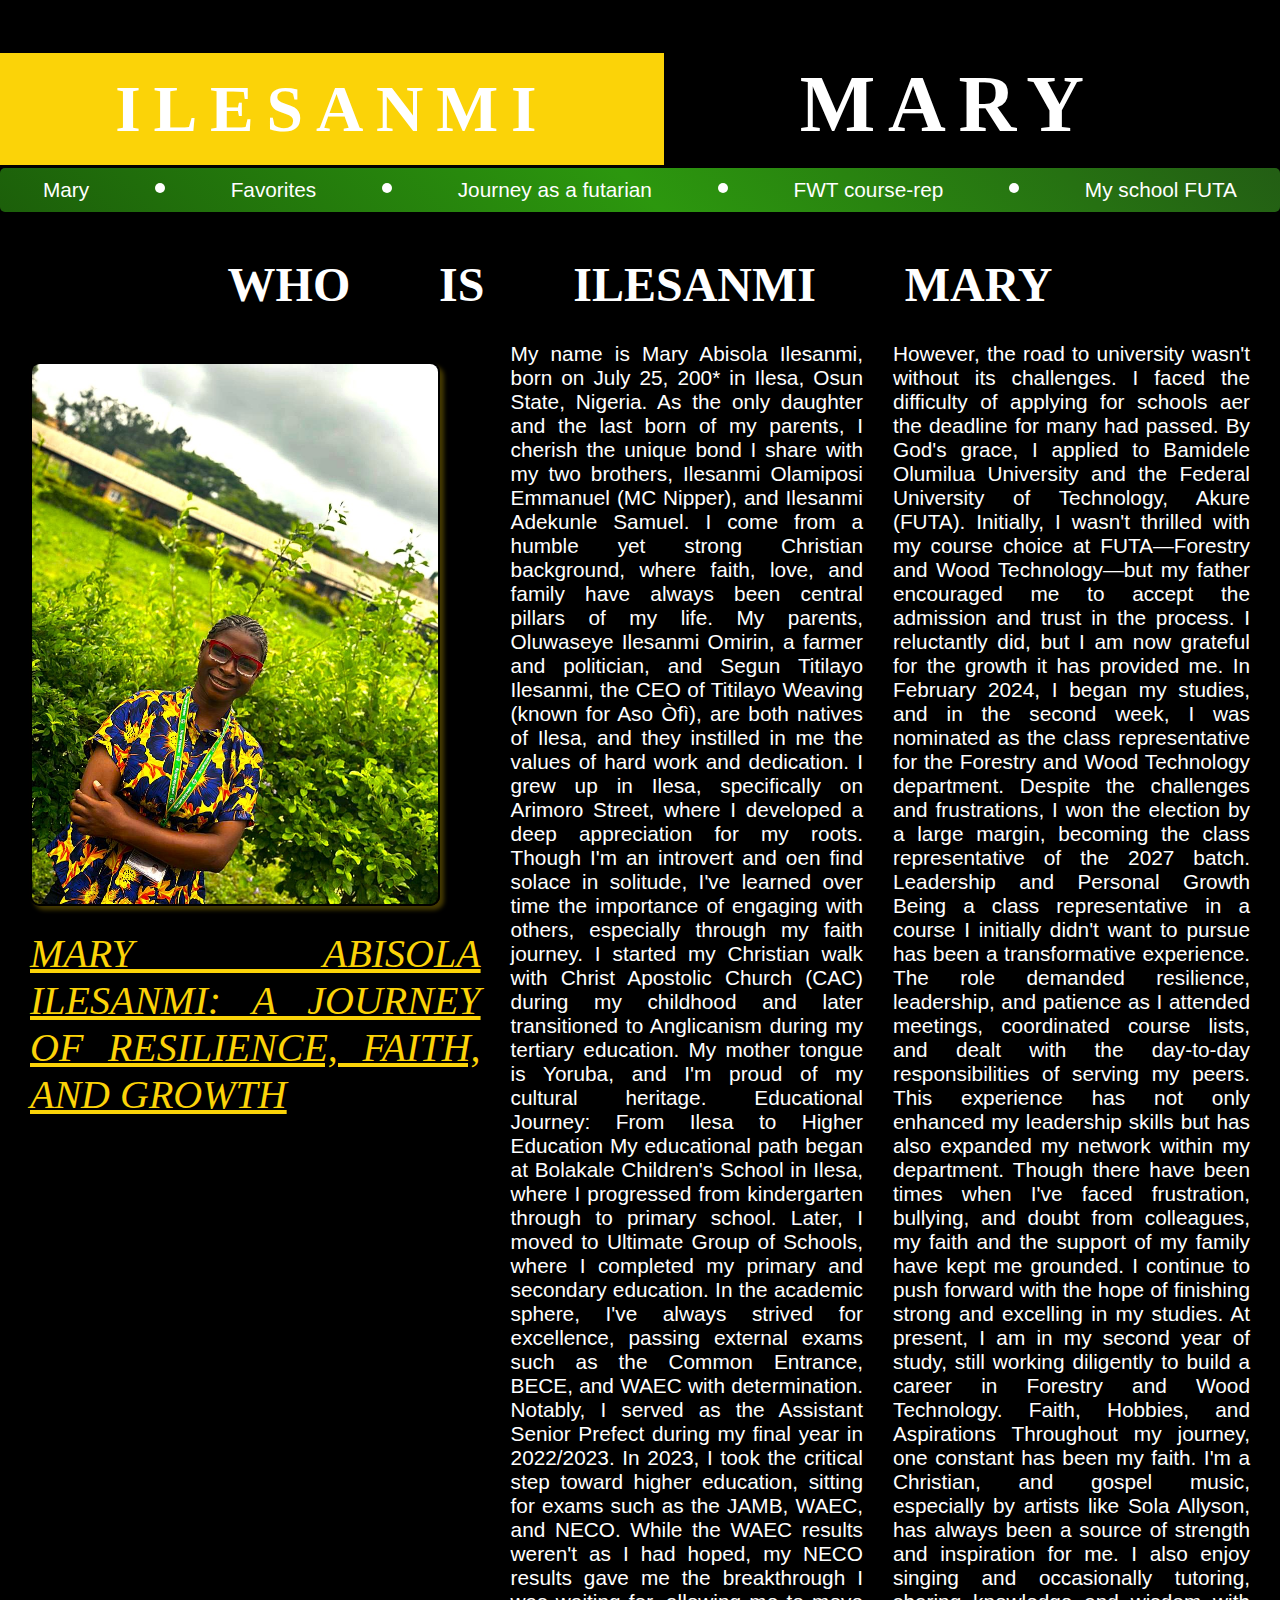
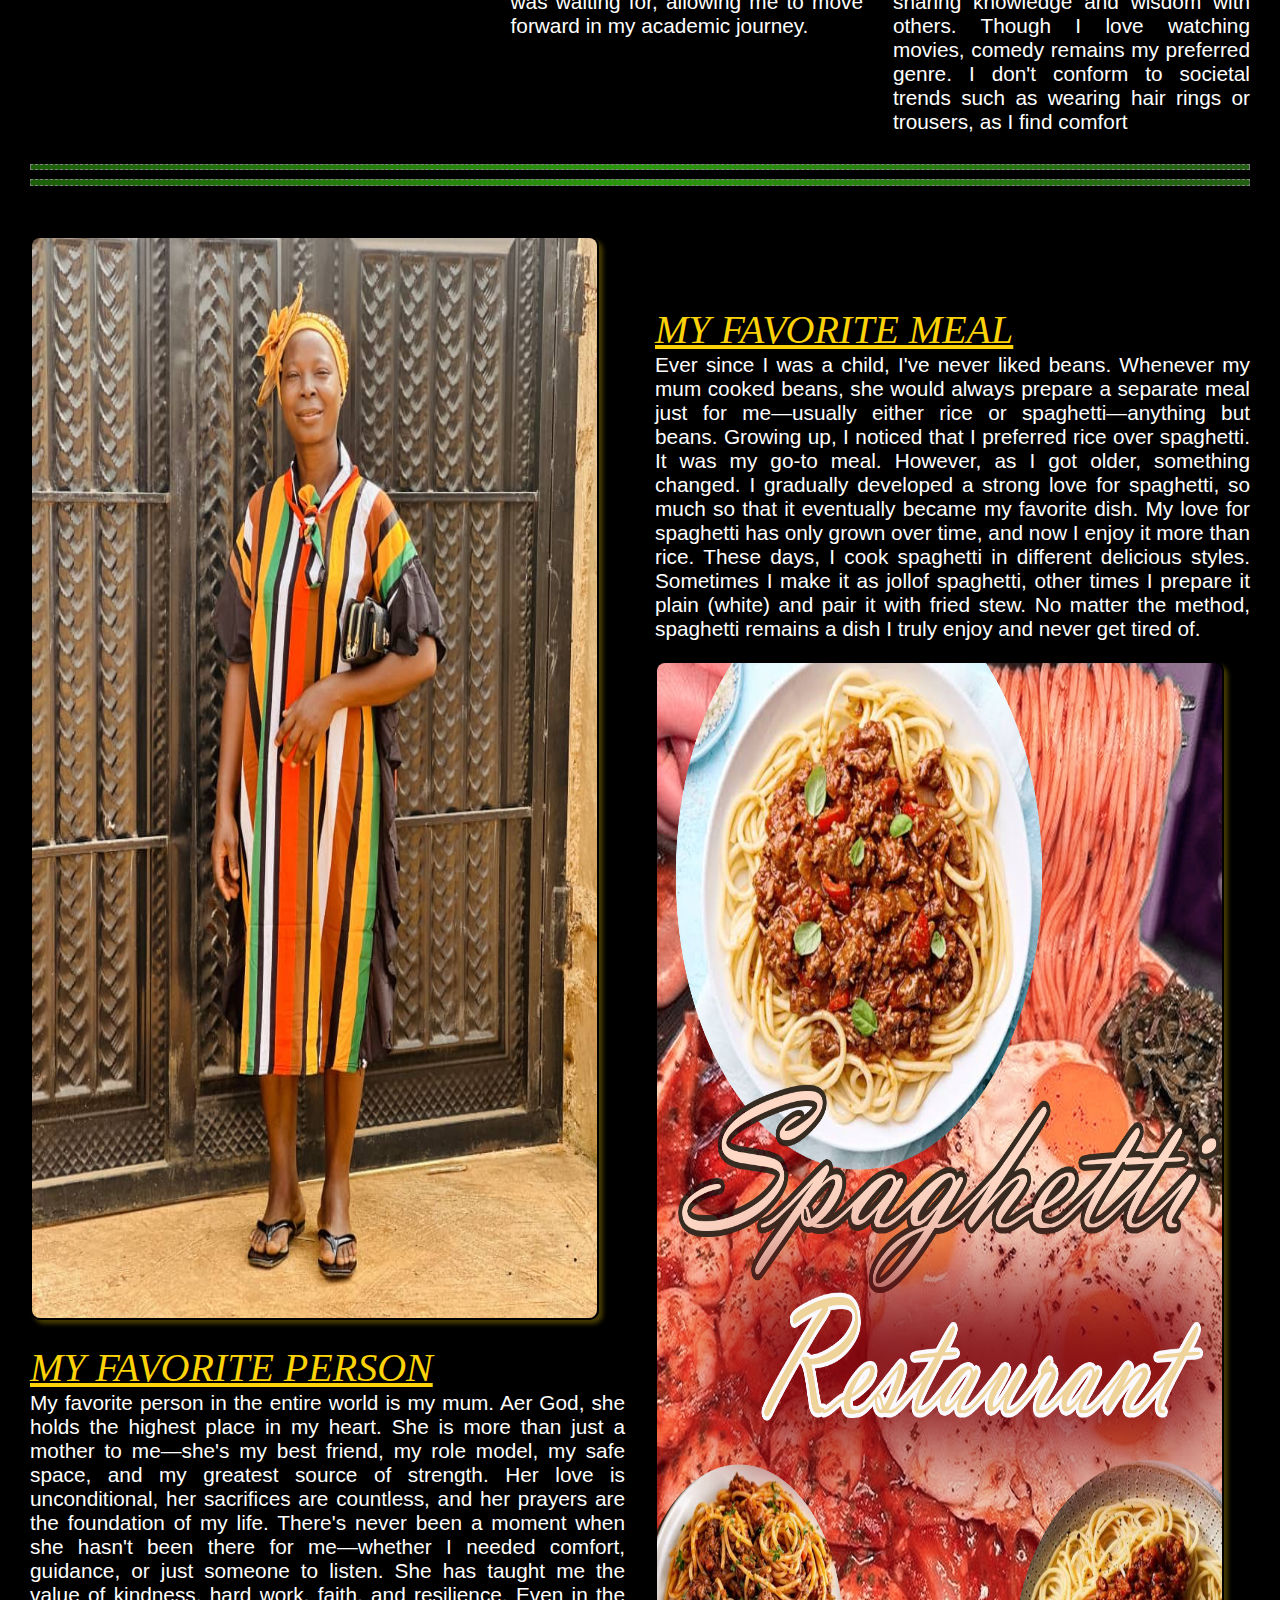
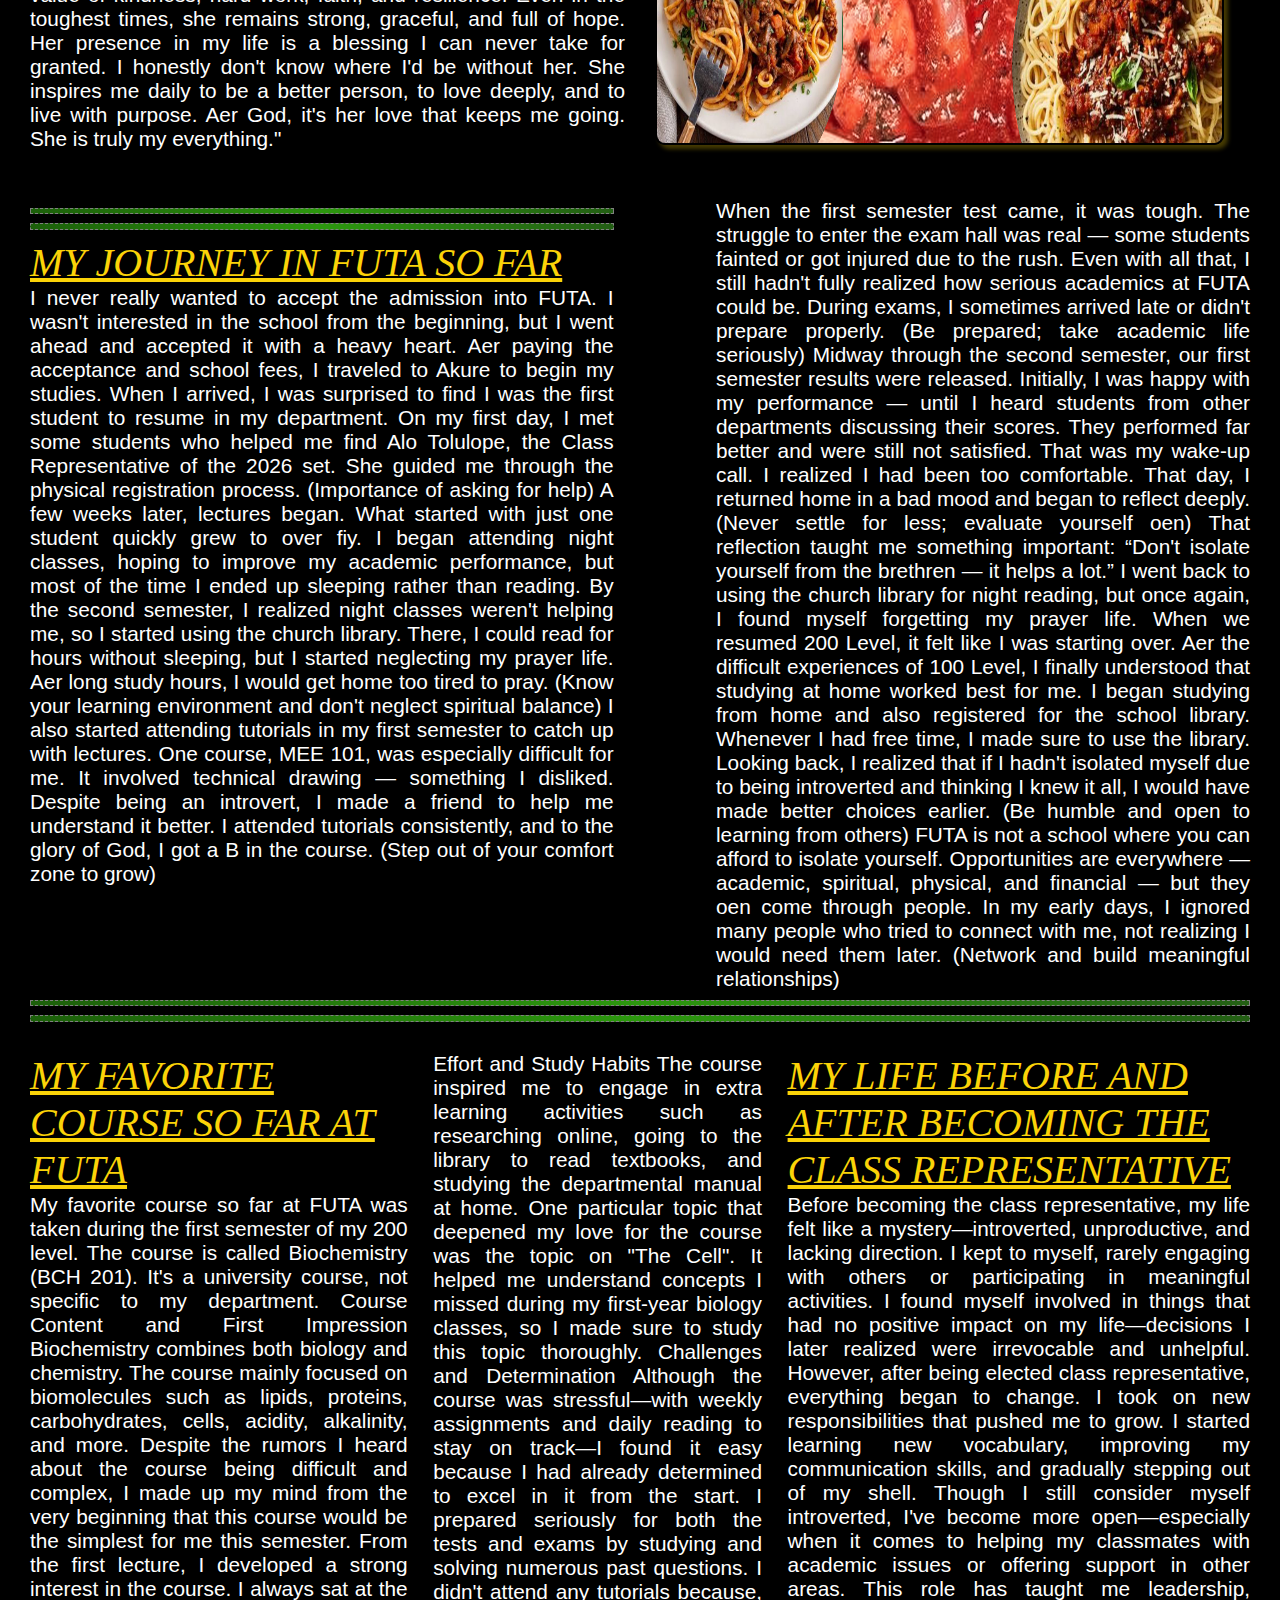
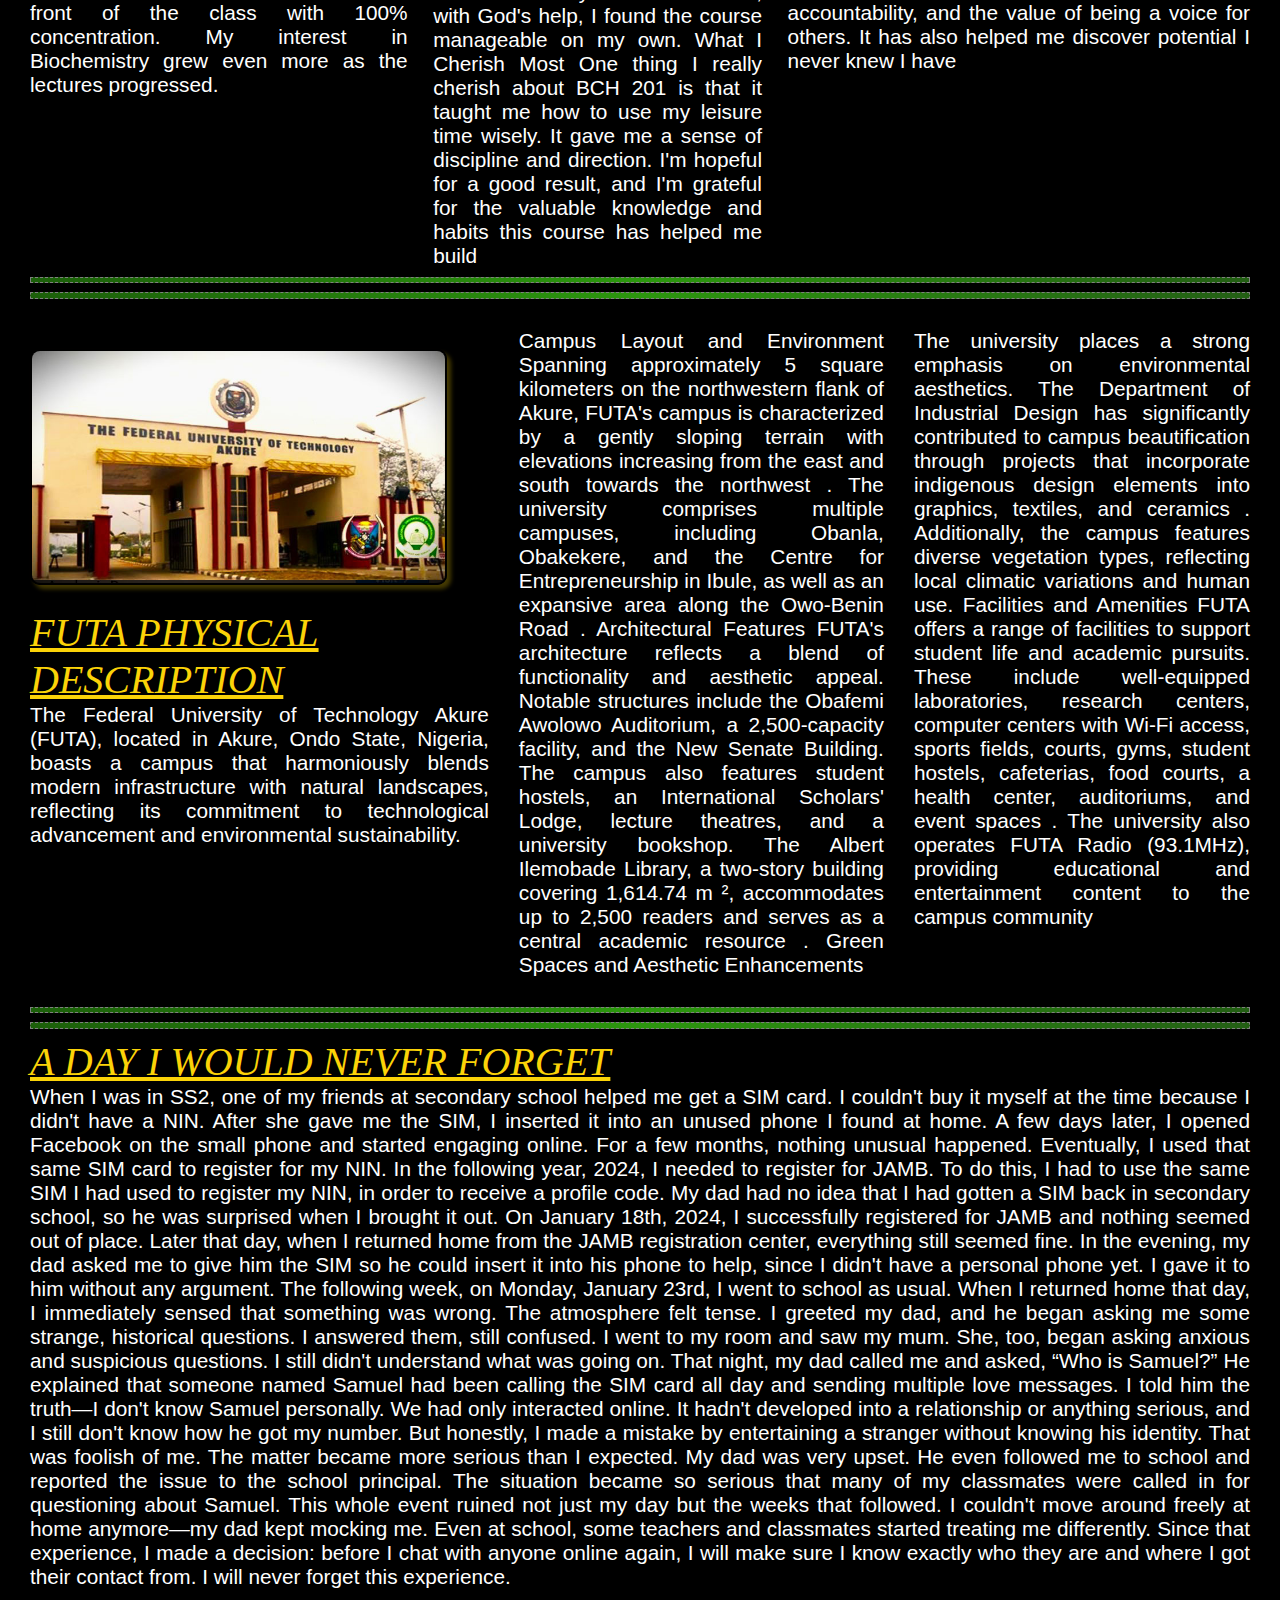
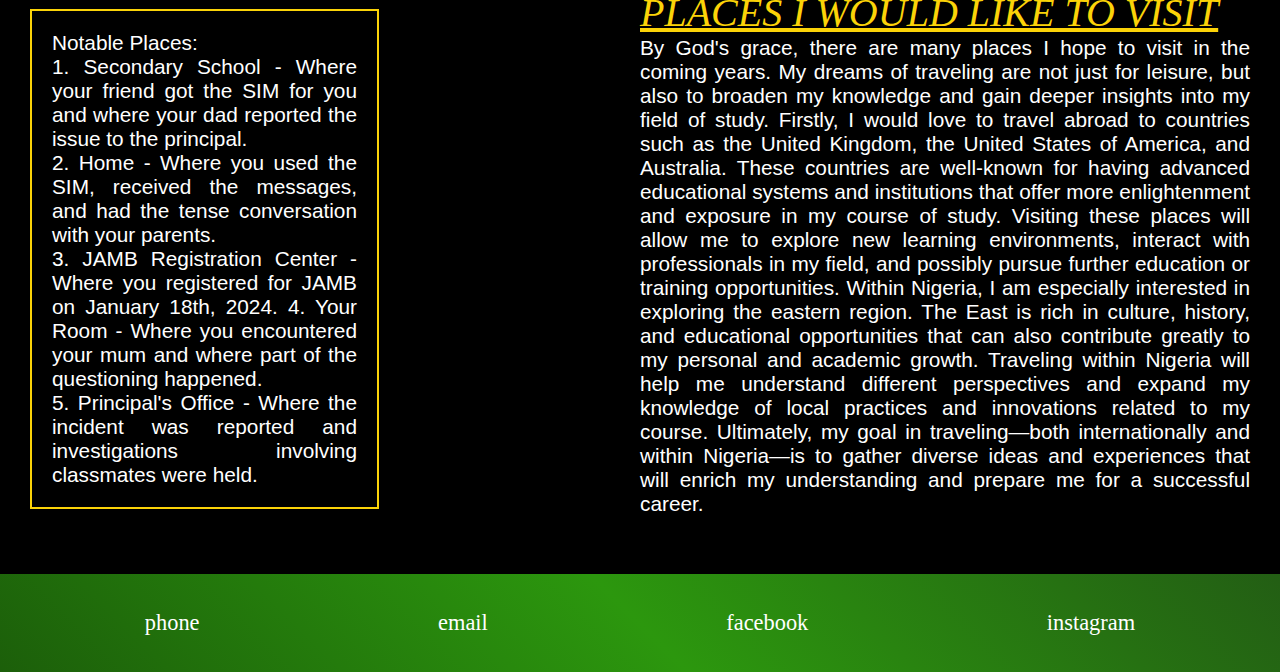
<file: index.html>
<!DOCTYPE html>
<html lang="en">
    <head>
        <meta charset="utf-8">
        <meta name="viewport" content="width=device-width, initial-scale=1.0">
        <title>MARY</title>
        <link rel="stylesheet" href="styles.css">
    </head>
    <body>
        <header>
            <div class="menu">
                <p>MENU</p>
                <div class="content">
                     <a href="#ilesanmi-mary">Ilesanmi Mary</a>
                     
                     <a href="#favorites">My Favorites</a>
                     
                     <a href="#futa-journey">My journey in FUTA</a>
                     
                      <a href="#course-rep">My journey as a course rep</a>

                     <a href="#FUTA">FUTA</a>
                </div>
                
            </div>
        </header>

        <div class="heading">
           
           <div>
            <h1><span class="surname">ILESANMI</span> MARY</h1>
           </div>

           <div class="attributes">
            <a href="#ilesanmi-mary"><p>Mary</p></a>
            <div class="dot"></div>
            <a href="#favorites"><p>Favorites</p></a>
            <div class="dot"></div>
            <a href="#futa-journey"><p>Journey as a futarian</p></a>
            <div class="dot"></div>
            <a href="#course-rep"><p>FWT course-rep</p></a>
             <div class="dot"></div>
            <a href="#FUTA"><p>My school FUTA</p></a>
           </div>

        </div>
        
    <main>
         <h1>WHO IS ILESANMI MARY</h1>
        <div class="introduction" id="ilesanmi-mary">
            <div class="img">
            <img src="pics/mary img.jpg" alt="#" class="card">
             <span>Mary Abisola Ilesanmi: A Journey of Resilience, Faith, and Growth</span>
            </div>

            <div>
              <p>
                My name is Mary Abisola Ilesanmi, born on July 25, 200* in Ilesa, Osun State, Nigeria.
As the only daughter and the last born of my parents, I cherish the unique bond I share
with my two brothers, Ilesanmi Olamiposi Emmanuel (MC Nipper), and Ilesanmi
Adekunle Samuel. I come from a humble yet strong Christian background, where faith,
love, and family have always been central pillars of my life. My parents, Oluwaseye
Ilesanmi Omirin, a farmer and politician, and Segun Titilayo Ilesanmi, the CEO of
Titilayo Weaving (known for Aso Òfì), are both natives of Ilesa, and they instilled in me
the values of hard work and dedication.
I grew up in Ilesa, specifically on Arimoro Street, where I developed a deep appreciation
for my roots. Though I'm an introvert and oen find solace in solitude, I've learned over
time the importance of engaging with others, especially through my faith journey. I
started my Christian walk with Christ Apostolic Church (CAC) during my childhood
and later transitioned to Anglicanism during my tertiary education. My mother tongue
is Yoruba, and I'm proud of my cultural heritage.
Educational Journey: From Ilesa to Higher Education
My educational path began at Bolakale Children's School in Ilesa, where I progressed
from kindergarten through to primary school. Later, I moved to Ultimate Group of
Schools, where I completed my primary and secondary education. In the academic
sphere, I've always strived for excellence, passing external exams such as the Common
Entrance, BECE, and WAEC with determination. Notably, I served as the Assistant
Senior Prefect during my final year in 2022/2023.
In 2023, I took the critical step toward higher education, sitting for exams such as the
JAMB, WAEC, and NECO. While the WAEC results weren't as I had hoped, my NECO
results gave me the breakthrough I was waiting for, allowing me to move forward in my
academic journey.
              </p>
            </div>

            <div>
                <p>
                    However, the road to university wasn't without its challenges. I faced
the difficulty of applying for schools aer the deadline for many had passed.  By God's
grace, I applied to Bamidele Olumilua University and the Federal University of
Technology, Akure (FUTA).
Initially, I wasn't thrilled with my course choice at FUTA—Forestry and Wood
Technology—but my father encouraged me to accept the admission and trust in the
process. I reluctantly did, but I am now grateful for the growth it has provided me. In
February 2024, I began my studies, and in the second week, I was nominated as the class
representative for the Forestry and Wood Technology department. Despite the
challenges and frustrations, I won the election by a large margin, becoming the class
representative of the 2027 batch.
Leadership and Personal Growth
Being a class representative in a course I initially didn't want to pursue has been a
transformative experience. The role demanded resilience, leadership, and patience as I
attended meetings, coordinated course lists, and dealt with the day-to-day
responsibilities of serving my peers. This experience has not only enhanced my
leadership skills but has also expanded my network within my department.
Though there have been times when I've faced frustration, bullying, and doubt from
colleagues, my faith and the support of my family have kept me grounded. I continue to
push forward with the hope of finishing strong and excelling in my studies. At present, I
am in my second year of study, still working diligently to build a career in Forestry and
Wood Technology. Faith, Hobbies, and Aspirations
Throughout my journey, one constant has been my faith. I'm a Christian, and gospel
music, especially by artists like Sola Allyson, has always been a source of strength and
inspiration for me. I also enjoy singing and occasionally tutoring, sharing knowledge
and wisdom with others. Though I love watching movies, comedy remains my preferred
genre.
I don't conform to societal trends such as wearing hair rings or trousers, as I find comfort

                </p>
            </div>

        </div>
         <hr>
         <hr>

        <div class="favorite-meal-person" id="favorites">

            <div>
                <img src="pics/mary mum.jpg" alt="#" class="mum">
                <span>
                    MY FAVORITE PERSON
                </span>
                <p>
                     My favorite person in the entire world is my mum. Aer God, she holds the highest
place in my heart. She is more than just a mother to me—she's my best friend, my role
model, my safe space, and my greatest source of strength. Her love is unconditional, her
sacrifices are countless, and her prayers are the foundation of my life.
There's never been a moment when she hasn't been there for me—whether I needed
comfort, guidance, or just someone to listen. She has taught me the value of kindness,
hard work, faith, and resilience. Even in the toughest times, she remains strong,
graceful, and full of hope.
Her presence in my life is a blessing I can never take for granted. I honestly don't know
where I'd be without her. She inspires me daily to be a better person, to love deeply, and
to live with purpose. Aer God, it's her love that keeps me going. She is truly my
everything."
                </p>
            </div>

            <div>
                

           <div class="meal">
                <span>
                    MY FAVORITE MEAL
                </span>
                <p>
                    Ever since I was a child, I've never liked beans. Whenever my mum cooked beans, she
would always prepare a separate meal just for me—usually either rice or
spaghetti—anything but beans.
Growing up, I noticed that I preferred rice over spaghetti. It was my go-to meal.
However, as I got older, something changed. I gradually developed a strong love for
spaghetti, so much so that it eventually became my favorite dish. My love for spaghetti
has only grown over time, and now I enjoy it more than rice.
These days, I cook spaghetti in different delicious styles. Sometimes I make it as jollof
spaghetti, other times I prepare it plain (white) and pair it with fried stew. No matter the
method, spaghetti remains a dish I truly enjoy and never get tired of.

                </p>
                <img src="pics/spag.png" alt="#" class="mum">
           </div>
            </div>

        </div>

        

        <div class="FUTA-part">

        <div class="journey-so-far" id="futa-journey">

             <div>
                 <hr>
         <hr>
                <span>MY JOURNEY IN FUTA SO FAR</span>
                <p>
                    I never really wanted to accept the admission into FUTA. I wasn't interested in the
school from the beginning, but I went ahead and accepted it with a heavy heart. Aer
paying the acceptance and school fees, I traveled to Akure to begin my studies.
When I arrived, I was surprised to find I was the first student to resume in my
department. On my first day, I met some students who helped me find Alo Tolulope, the
Class Representative of the 2026 set. She guided me through the physical registration
process. (Importance of asking for help)
A few weeks later, lectures began. What started with just one student quickly grew to
over fiy. I began attending night classes, hoping to improve my academic performance,
but most of the time I ended up sleeping rather than reading. By the second semester, I
realized night classes weren't helping me, so I started using the church library. There, I
could read for hours without sleeping, but I started neglecting my prayer life. Aer long
study hours, I would get home too tired to pray. (Know your learning environment and
don't neglect spiritual balance)
I also started attending tutorials in my first semester to catch up with lectures. One
course, MEE 101, was especially difficult for me. It involved technical drawing —
something I disliked. Despite being an introvert, I made a friend to help me understand
it better. I attended tutorials consistently, and to the 
glory of God, I got a B in the course. (Step out of your comfort zone to grow)
                </p>
            </div>

            <div>
                <p>
                    When the first semester test came, it was tough. The struggle to enter the exam hall was
real — some students fainted or got injured due to the rush. Even with all that, I still
hadn't fully realized how serious academics at FUTA could be. During exams, I
sometimes arrived late or didn't prepare properly. (Be prepared; take academic life
seriously)
Midway through the second semester, our first semester results were released. Initially,
I was happy with my performance — until I heard students from other departments
discussing their scores. They performed far better and were still not satisfied. That was
my wake-up call. I realized I had been too comfortable. That day, I returned home in a
bad mood and began to reflect deeply. (Never settle for less; evaluate yourself oen)
                    That reflection taught me something important: “Don't isolate yourself from the
brethren — it helps a lot.” I went back to using the church library for night reading, but
once again, I found myself forgetting my prayer life.
When we resumed 200 Level, it felt like I was starting over. Aer the difficult
experiences of 100 Level, I finally understood that studying at home worked best for me.
I began studying from home and also registered for the school library. Whenever I had
free time, I made sure to use the library. Looking back, I realized that if I hadn't isolated
myself due to being introverted and thinking I knew it all, I would have made better
choices earlier. (Be humble and open to learning from others)
FUTA is not a school where you can afford to isolate yourself. Opportunities are
everywhere — academic, spiritual, physical, and financial — but they oen come
through people. In my early days, I ignored many people who tried to connect with me,
not realizing I would need them later. (Network and build meaningful relationships)
                </p>
            </div>
        </div>

        <hr>
         <hr>

        <div class="join" id="course-rep">
        <div class="favorite-course">
            <div>
                <div class="span">
                <span>
                    MY FAVORITE COURSE SO FAR AT FUTA
                </span>
                </div>
                <p>
                    My favorite course so far at FUTA was taken during the first semester of my 200 level.
The course is called Biochemistry (BCH 201). It's a university course, not specific to my
department.
Course Content and First Impression
Biochemistry combines both biology and chemistry. The course mainly focused on
biomolecules such as lipids, proteins, carbohydrates, cells, acidity, alkalinity, and more.
Despite the rumors I heard about the course being difficult and complex, I made up my
mind from the very beginning that this course would be the simplest for me this
semester. From the first lecture, I developed a strong interest in the course. I always sat at the
front of the class with 100% concentration. My interest in Biochemistry grew even more
as the lectures progressed.
                </p>
            </div>

            <div>
                <p>
                    Effort and Study Habits
The course inspired me to engage in extra learning activities such as researching online,
going to the library to read textbooks, and studying the departmental manual at home.
One particular topic that deepened my love for the course was the topic on "The Cell".
It helped me understand concepts I missed during my first-year biology classes, so I
made sure to study this topic thoroughly.
Challenges and Determination
Although the course was stressful—with weekly assignments and daily reading to stay
on track—I found it easy because I had already determined to excel in it from the start. I
prepared seriously for both the tests and exams by studying and solving numerous past
questions. I didn't attend any tutorials because, with God's help, I found the course
manageable on my own.
What I Cherish Most
One thing I really cherish about BCH 201 is that it taught me how to use my leisure time
wisely. It gave me a sense of discipline and direction.
I'm hopeful for a good result, and I'm grateful for the valuable knowledge and habits
this course has helped me build
                </p>
            </div>
        </div>

        <div class="before-after" id="rep-life">
            <div>
                <div class="span">
                <span>
                   MY LIFE BEFORE AND AFTER BECOMING THE CLASS REPRESENTATIVE
                </span>
                </div>
                <p>
                    Before becoming the class representative, my life felt like a mystery—introverted,
unproductive, and lacking direction. I kept to myself, rarely engaging with others or
participating in meaningful activities. I found myself involved in things that had no
positive impact on my life—decisions I later realized were irrevocable and unhelpful.
However, after being elected class representative, everything began to change. I took on
new responsibilities that pushed me to grow. I started learning new vocabulary,
improving my communication skills, and gradually stepping out of my shell. Though I
still consider myself introverted, I've become more open—especially when it comes to
helping my classmates with academic issues or offering support in other areas. This role
has taught me leadership, accountability, and the value of being a voice for others. It has
also helped me discover potential I never knew I have
                </p>
            </div>
        </div>

        </div>

        <hr>
         <hr>

        <div class="futa-description introduction" id="FUTA">
            <div>
                <div class="span">
                    <img src="pics/futa.jpg" alt="">
                <span>
                    FUTA PHYSICAL DESCRIPTION
                </span>
                </div>
                <p>
                    The Federal University of Technology Akure (FUTA), located in Akure, Ondo State,
Nigeria, boasts a campus that harmoniously blends modern infrastructure with natural
landscapes, reflecting its commitment to technological advancement and environmental
sustainability.
                </p>
            </div>

            <div>
                <p>
                    Campus Layout and Environment
Spanning approximately 5 square kilometers on the northwestern flank of Akure,
FUTA's campus is characterized by a gently sloping terrain with elevations increasing
from the east and south towards the northwest . The university comprises multiple
campuses, including Obanla, Obakekere, and the Centre for Entrepreneurship in Ibule,
as well as an expansive area along the Owo-Benin Road .
                    Architectural Features
FUTA's architecture reflects a blend of functionality and aesthetic appeal. Notable
structures include the Obafemi Awolowo Auditorium, a 2,500-capacity facility, and the
New Senate Building. The campus also features student hostels, an International
Scholars' Lodge, lecture theatres, and a university bookshop.
The Albert Ilemobade
Library, a two-story building covering 1,614.74 m
², accommodates up to 2,500 readers
and serves as a central academic resource .
Green Spaces and Aesthetic Enhancements
                </p>
            </div>

            <div>
                <p>
                    The university places a strong emphasis on environmental aesthetics. The Department
of Industrial Design has significantly contributed to campus beautification through
projects that incorporate indigenous design elements into graphics, textiles, and
ceramics . 
               Additionally, the campus features diverse vegetation types, reflecting local
climatic variations and human use. Facilities and Amenities
FUTA offers a range of facilities to support student life and academic pursuits. These
include well-equipped laboratories, research centers, computer centers with Wi-Fi
access, sports fields, courts, gyms, student hostels, cafeterias, food courts, a health
center, auditoriums, and event spaces . The university also operates FUTA Radio
(93.1MHz), providing educational and entertainment content to the campus community
                </p>
            </div>
        </div>

        </div>

        <hr>
        <hr>


        <div class="extra" id="perspective">
          
           <div>
            <span>A DAY I WOULD NEVER FORGET</span>
            <p> 
              When I was in SS2, one of my friends at secondary school helped me get a SIM card. I 
couldn't buy it myself at the time because I didn't have a NIN. After she gave me the 
SIM, I inserted it into an unused phone I found at home. 
A few days later, I opened Facebook on the small phone and started engaging online. 
For a few months, nothing unusual happened. 
Eventually, I used that same SIM card to register for my NIN. 
In the following year, 2024, I needed to register for JAMB. To do this, I had to use the 
same SIM I had used to register my NIN, in order to receive a profile code. My dad had 
no idea that I had gotten a SIM back in secondary school, so he was surprised when I 
brought it out. On January 18th, 2024, I successfully registered for JAMB and nothing 
seemed out of place. 
Later that day, when I returned home from the JAMB registration center, everything 
still seemed fine. In the evening, my dad asked me to give him the SIM so he could 
insert it into his phone to help, since I didn't have a personal phone yet. I gave it to him 
without any argument. 
The following week, on Monday, January 23rd, I went to school as usual. When I 
returned home that day, I immediately sensed that something was wrong. The 
atmosphere felt tense. I greeted my dad, and he began asking me some strange, 
historical questions. I answered them, still confused. 
I went to my room and saw my mum. She, too, began asking anxious and suspicious 
questions. I still didn't understand what was going on. 
That night, my dad called me and asked, “Who is Samuel?” He explained that someone 
named Samuel had been calling the SIM card all day and sending multiple love 
messages. 
I told him the truth—I don't know Samuel personally. We had only interacted online. It 
hadn't developed into a relationship or anything serious, and I still don't know how he 
got my number. But honestly, I made a mistake by entertaining a stranger without 
knowing his identity. That was foolish of me. 
The matter became more serious than I expected. My dad was very upset. He even 
followed me to school and reported the issue to the school principal. The situation 
became so serious that many of my classmates were called in for questioning about 
Samuel. 
This whole event ruined not just my day but the weeks that followed. I couldn't move 
around freely at home anymore—my dad kept mocking me. Even at school, some 
teachers and classmates started treating me differently. 
Since that experience, I made a decision: before I chat with anyone online again, I will 
make sure I know exactly who they are and where I got their contact from. 
I will never forget this experience.
            </p>
           </div>
           
           <div class="together">
            <div class="notable">
        <p>
         Notable Places: <br>
1. Secondary School - Where your friend got the SIM for you and where your dad 
reported the issue to the principal. <br>
2. Home - Where you used the SIM, received the messages, and had the tense 
conversation with your parents. <br>
3. JAMB Registration Center - Where you registered for JAMB on January 18th, 2024. 
4. Your Room - Where you encountered your mum and where part of the questioning 
happened. <br>
5. Principal's Office - Where the incident was reported and investigations involving 
classmates were held.
        </p>
    </div>

    <div class="places">
        <span>PLACES I WOULD LIKE TO VISIT</span>
         <p>
By God's grace, there are many places I hope to visit in the coming years. My dreams of 
traveling are not just for leisure, but also to broaden my knowledge and gain deeper 
insights into my field of study. 
Firstly, I would love to travel abroad to countries such as the United Kingdom, the 
United States of America, and Australia. These countries are well-known for having 
advanced educational systems and institutions that offer more enlightenment and 
exposure in my course of study. Visiting these places will allow me to explore new 
learning environments, interact with professionals in my field, and possibly pursue 
further education or training opportunities. 
Within Nigeria, I am especially interested in exploring the eastern region. The East is 
rich in culture, history, and educational opportunities that can also contribute greatly to 
my personal and academic growth. Traveling within Nigeria will help me understand 
different perspectives and expand my knowledge of local practices and innovations 
related to my course. 
Ultimately, my goal in traveling—both internationally and within Nigeria—is to gather 
diverse ideas and experiences that will enrich my understanding and prepare me for a 
successful career.
        </p>
    </div>
 </div>

        </div>

        
        
    </main>

    <footer>
       <a href="#">phone</a>
        <a href="#">email</a>
        <a href="#">facebook</a>
        <a href="#">instagram</a>
    </footer>
    </body>
</html>
</file>
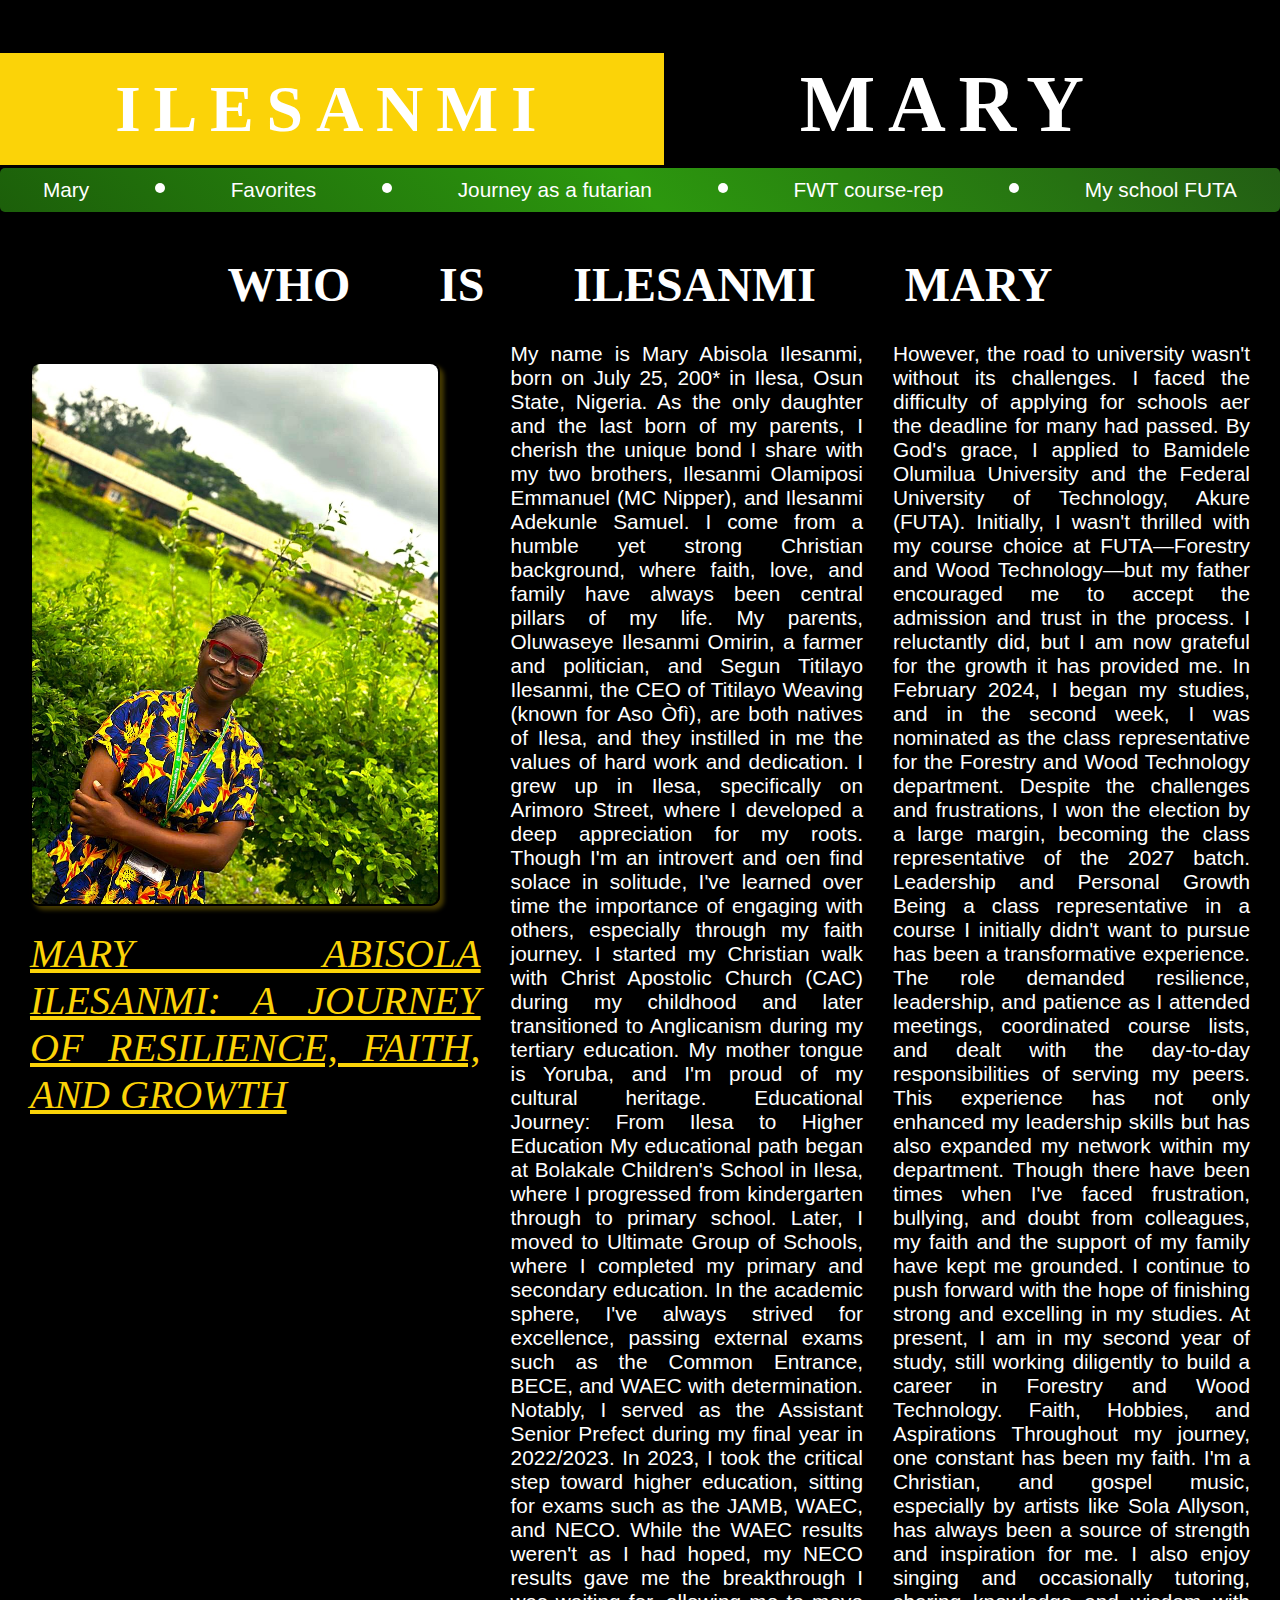
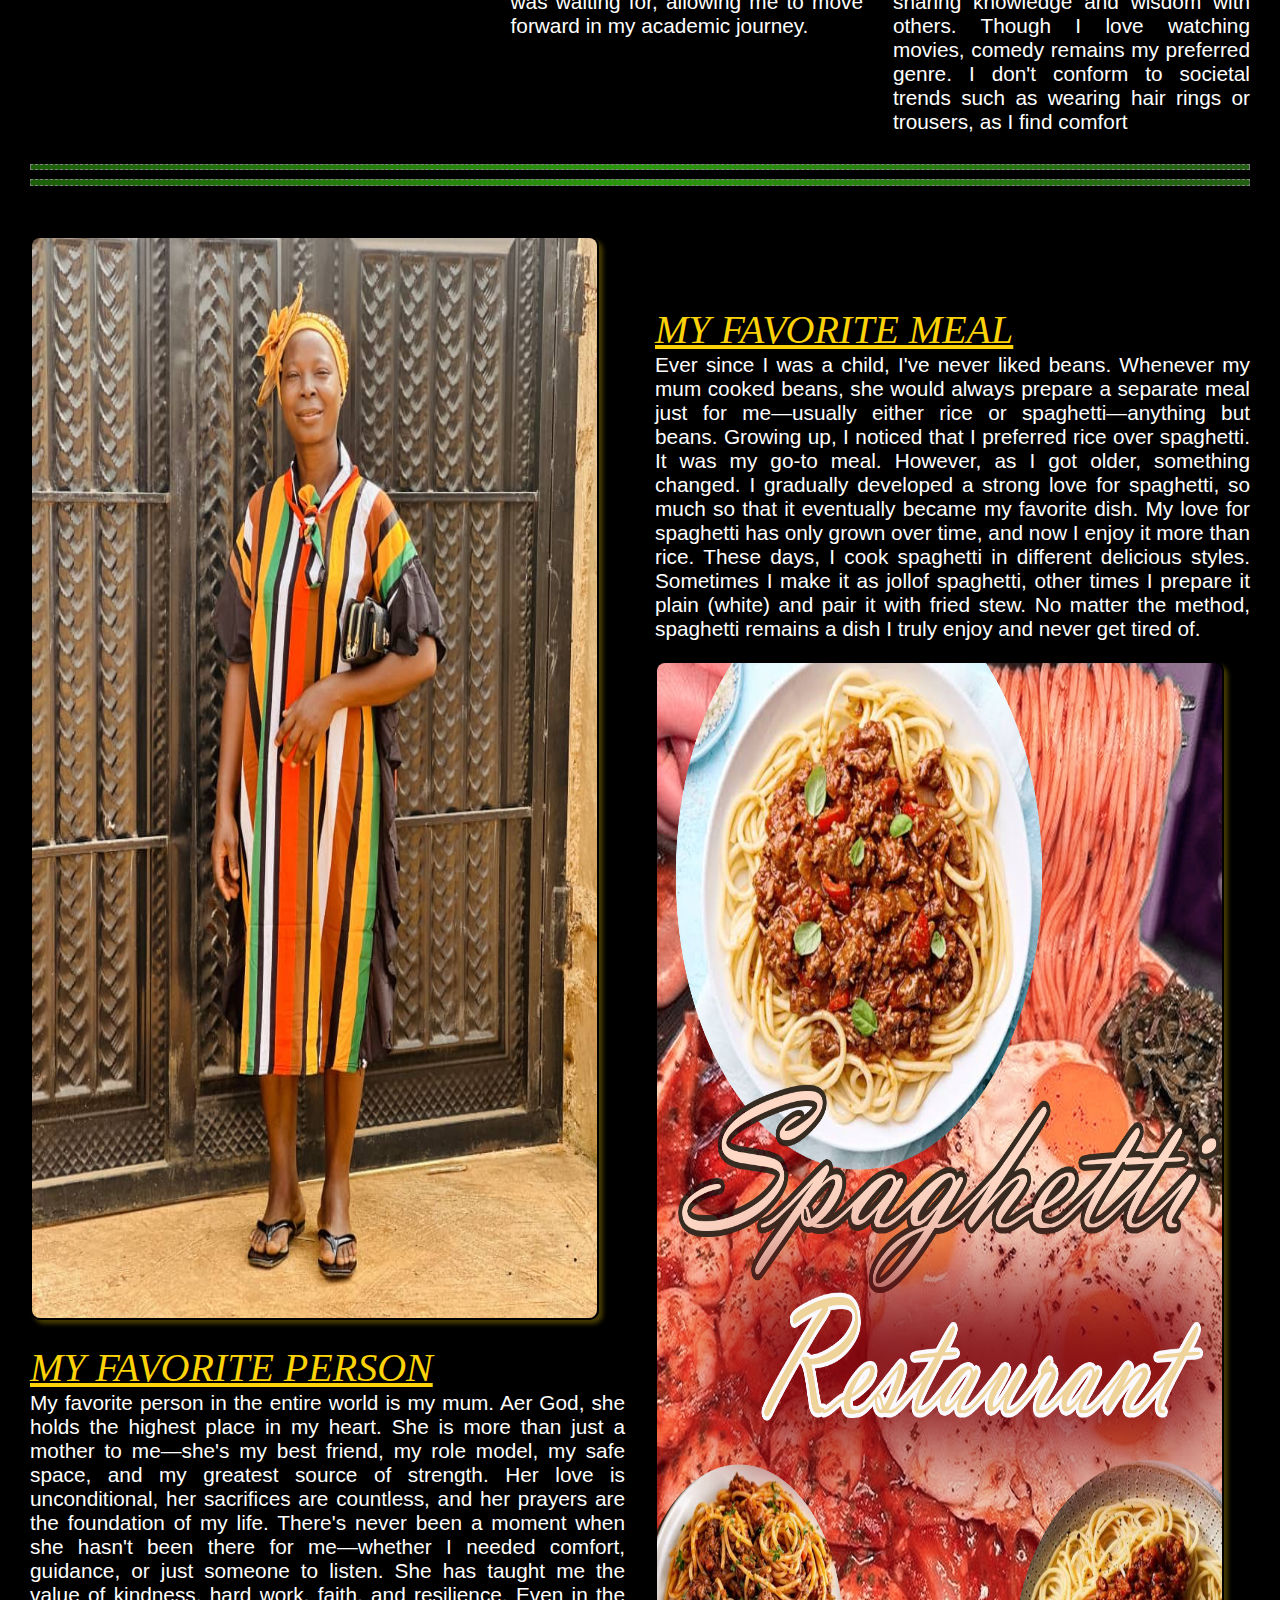
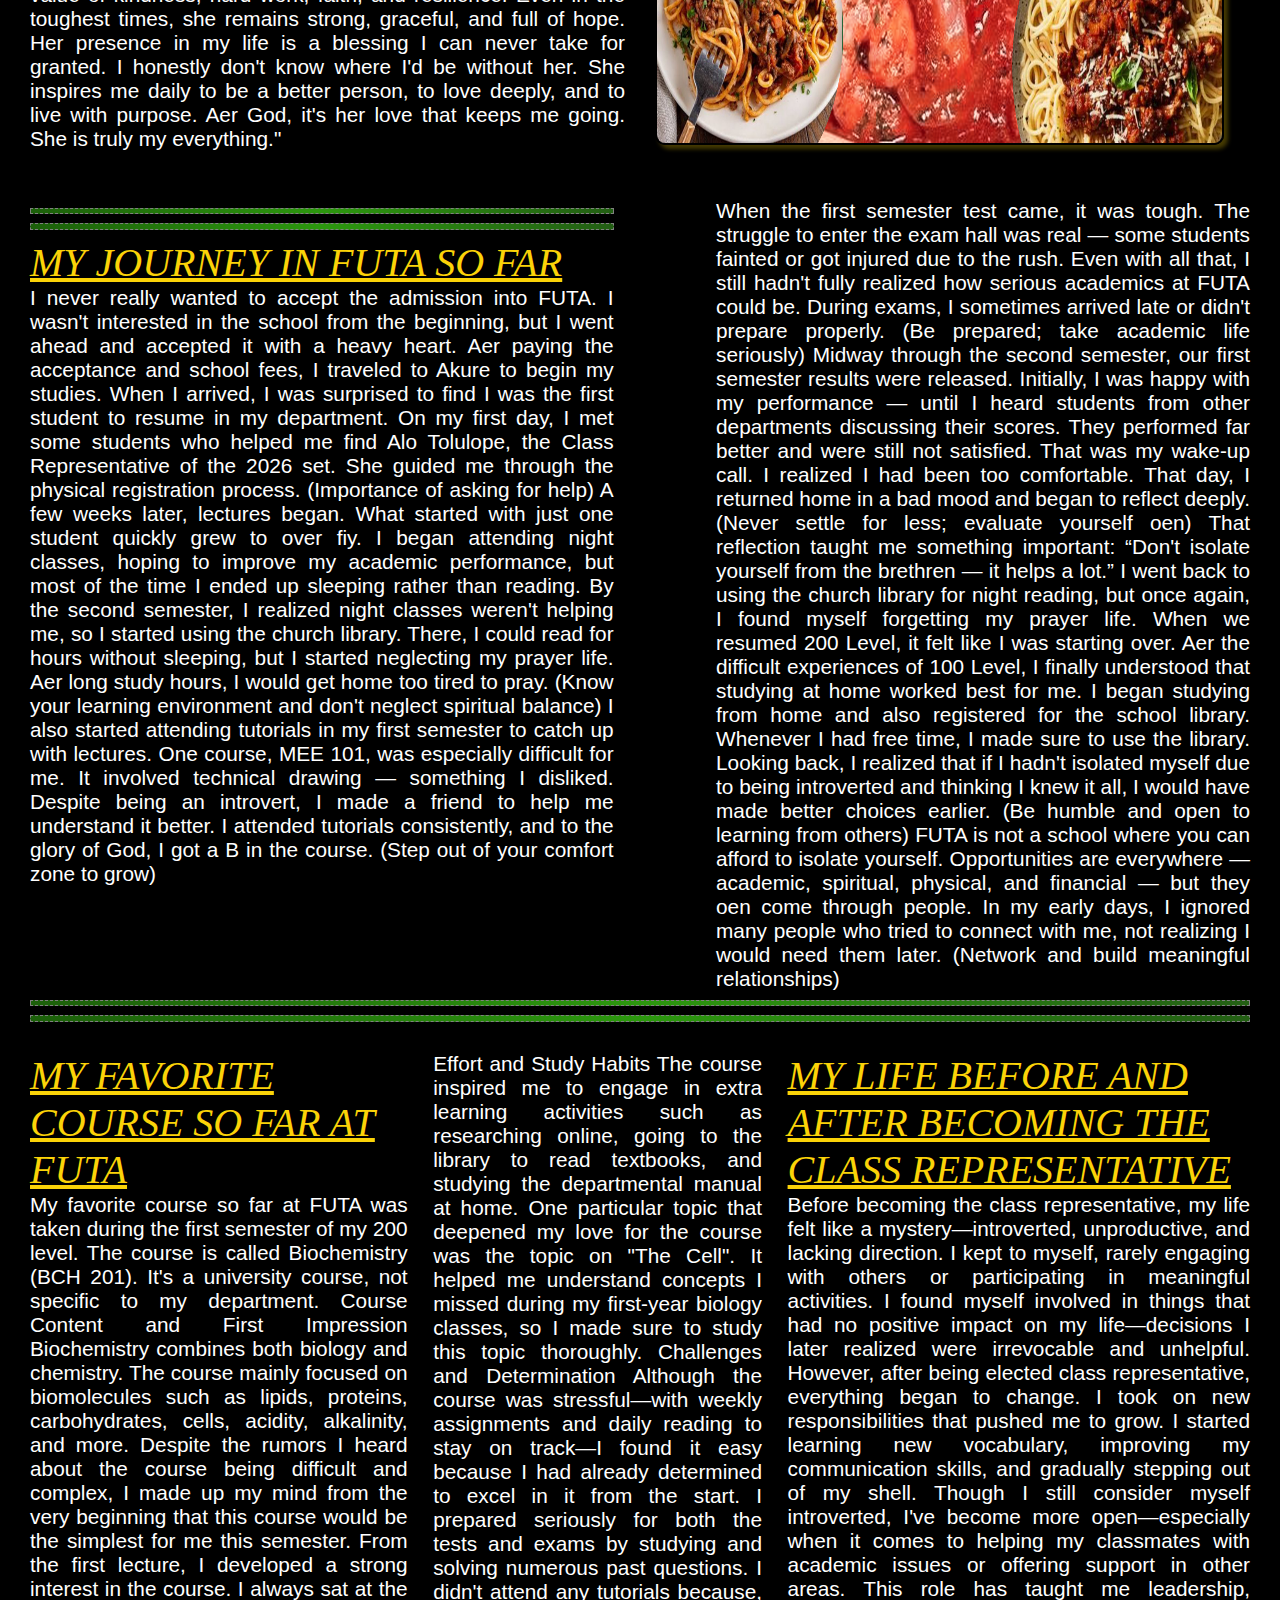
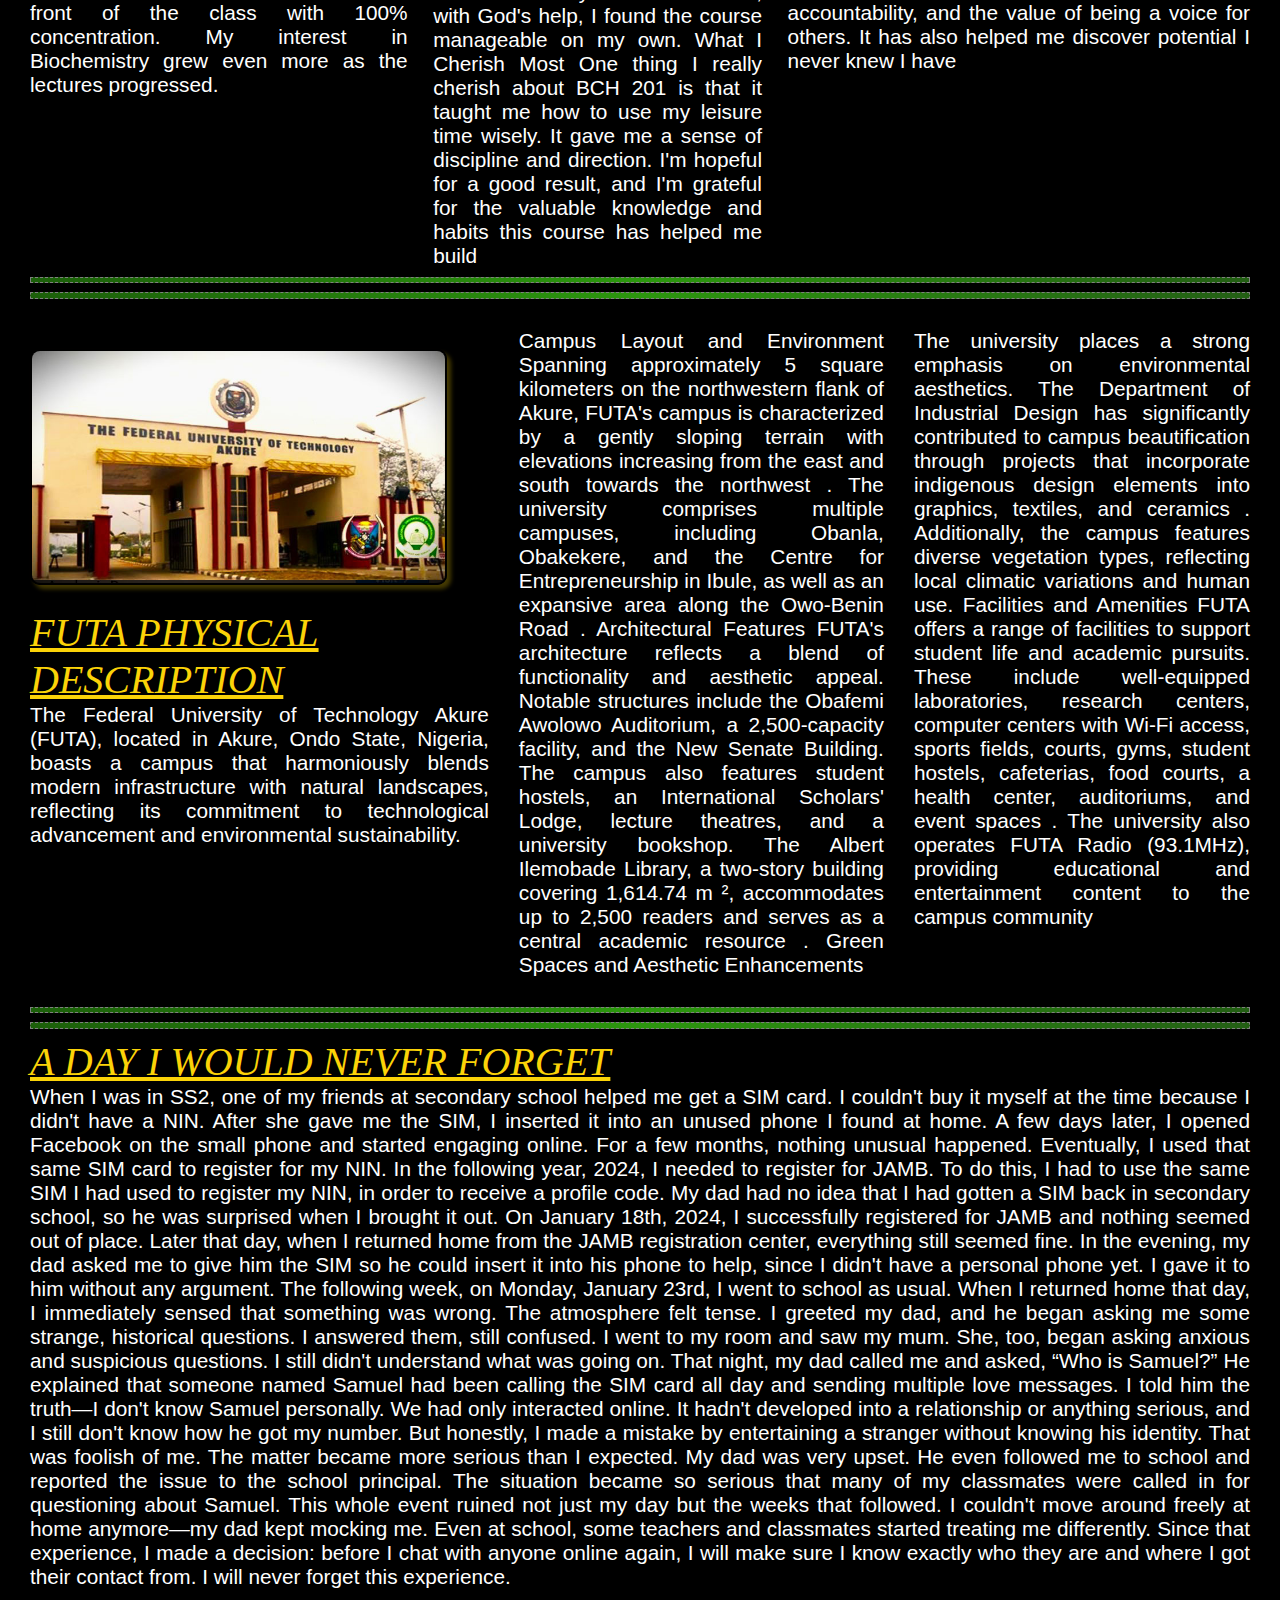
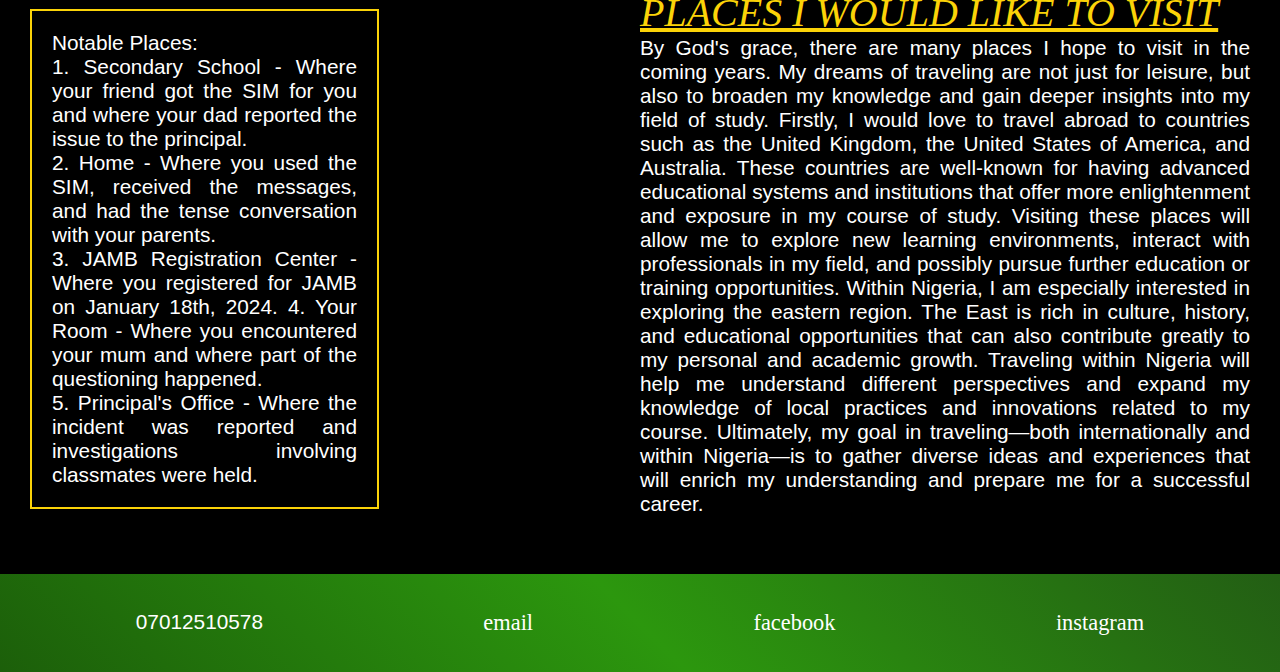
<file: Mary's work/index.html>
<!DOCTYPE html>
<html lang="en">
    <head>
        <meta charset="utf-8">
        <meta name="viewport" content="width=device-width, initial-scale=1.0">
        <title>MARY</title>
        <link rel="stylesheet" href="styles.css">
    </head>
    <body>
        <header>
            <div class="menu">
                <p>MENU</p>
                <div class="content">
                     <a href="#ilesanmi-mary">Ilesanmi Mary</a>
                     
                     <a href="#favorites">My Favorites</a>
                     
                     <a href="#futa-journey">My journey in FUTA</a>
                     
                      <a href="#course-rep">My journey as a course rep</a>

                     <a href="#FUTA">FUTA</a>
                </div>
                
            </div>
        </header>

        <div class="heading">
           
           <div>
            <h1><span class="surname">ILESANMI</span> MARY</h1>
           </div>

           <div class="attributes">
            <a href="#ilesanmi-mary"><p>Mary</p></a>
            <div class="dot"></div>
            <a href="#favorites"><p>Favorites</p></a>
            <div class="dot"></div>
            <a href="#futa-journey"><p>Journey as a futarian</p></a>
            <div class="dot"></div>
            <a href="#course-rep"><p>FWT course-rep</p></a>
             <div class="dot"></div>
            <a href="#FUTA"><p>My school FUTA</p></a>
           </div>

        </div>
        
    <main>
         <h1>WHO IS ILESANMI MARY</h1>
        <div class="introduction" id="ilesanmi-mary">
            <div class="img">
            <img src="mary img.jpg" alt="#" class="card">
             <span>Mary Abisola Ilesanmi: A Journey of Resilience, Faith, and Growth</span>
            </div>

            <div>
              <p>
                My name is Mary Abisola Ilesanmi, born on July 25, 200* in Ilesa, Osun State, Nigeria.
As the only daughter and the last born of my parents, I cherish the unique bond I share
with my two brothers, Ilesanmi Olamiposi Emmanuel (MC Nipper), and Ilesanmi
Adekunle Samuel. I come from a humble yet strong Christian background, where faith,
love, and family have always been central pillars of my life. My parents, Oluwaseye
Ilesanmi Omirin, a farmer and politician, and Segun Titilayo Ilesanmi, the CEO of
Titilayo Weaving (known for Aso Òfì), are both natives of Ilesa, and they instilled in me
the values of hard work and dedication.
I grew up in Ilesa, specifically on Arimoro Street, where I developed a deep appreciation
for my roots. Though I'm an introvert and oen find solace in solitude, I've learned over
time the importance of engaging with others, especially through my faith journey. I
started my Christian walk with Christ Apostolic Church (CAC) during my childhood
and later transitioned to Anglicanism during my tertiary education. My mother tongue
is Yoruba, and I'm proud of my cultural heritage.
Educational Journey: From Ilesa to Higher Education
My educational path began at Bolakale Children's School in Ilesa, where I progressed
from kindergarten through to primary school. Later, I moved to Ultimate Group of
Schools, where I completed my primary and secondary education. In the academic
sphere, I've always strived for excellence, passing external exams such as the Common
Entrance, BECE, and WAEC with determination. Notably, I served as the Assistant
Senior Prefect during my final year in 2022/2023.
In 2023, I took the critical step toward higher education, sitting for exams such as the
JAMB, WAEC, and NECO. While the WAEC results weren't as I had hoped, my NECO
results gave me the breakthrough I was waiting for, allowing me to move forward in my
academic journey.
              </p>
            </div>

            <div>
                <p>
                    However, the road to university wasn't without its challenges. I faced
the difficulty of applying for schools aer the deadline for many had passed.  By God's
grace, I applied to Bamidele Olumilua University and the Federal University of
Technology, Akure (FUTA).
Initially, I wasn't thrilled with my course choice at FUTA—Forestry and Wood
Technology—but my father encouraged me to accept the admission and trust in the
process. I reluctantly did, but I am now grateful for the growth it has provided me. In
February 2024, I began my studies, and in the second week, I was nominated as the class
representative for the Forestry and Wood Technology department. Despite the
challenges and frustrations, I won the election by a large margin, becoming the class
representative of the 2027 batch.
Leadership and Personal Growth
Being a class representative in a course I initially didn't want to pursue has been a
transformative experience. The role demanded resilience, leadership, and patience as I
attended meetings, coordinated course lists, and dealt with the day-to-day
responsibilities of serving my peers. This experience has not only enhanced my
leadership skills but has also expanded my network within my department.
Though there have been times when I've faced frustration, bullying, and doubt from
colleagues, my faith and the support of my family have kept me grounded. I continue to
push forward with the hope of finishing strong and excelling in my studies. At present, I
am in my second year of study, still working diligently to build a career in Forestry and
Wood Technology. Faith, Hobbies, and Aspirations
Throughout my journey, one constant has been my faith. I'm a Christian, and gospel
music, especially by artists like Sola Allyson, has always been a source of strength and
inspiration for me. I also enjoy singing and occasionally tutoring, sharing knowledge
and wisdom with others. Though I love watching movies, comedy remains my preferred
genre.
I don't conform to societal trends such as wearing hair rings or trousers, as I find comfort

                </p>
            </div>

        </div>
         <hr>
         <hr>

        <div class="favorite-meal-person" id="favorites">

            <div>
                <img src="mary mum.jpg" alt="#" class="mum">
                <span>
                    MY FAVORITE PERSON
                </span>
                <p>
                     My favorite person in the entire world is my mum. Aer God, she holds the highest
place in my heart. She is more than just a mother to me—she's my best friend, my role
model, my safe space, and my greatest source of strength. Her love is unconditional, her
sacrifices are countless, and her prayers are the foundation of my life.
There's never been a moment when she hasn't been there for me—whether I needed
comfort, guidance, or just someone to listen. She has taught me the value of kindness,
hard work, faith, and resilience. Even in the toughest times, she remains strong,
graceful, and full of hope.
Her presence in my life is a blessing I can never take for granted. I honestly don't know
where I'd be without her. She inspires me daily to be a better person, to love deeply, and
to live with purpose. Aer God, it's her love that keeps me going. She is truly my
everything."
                </p>
            </div>

            <div>
                

           <div class="meal">
                <span>
                    MY FAVORITE MEAL
                </span>
                <p>
                    Ever since I was a child, I've never liked beans. Whenever my mum cooked beans, she
would always prepare a separate meal just for me—usually either rice or
spaghetti—anything but beans.
Growing up, I noticed that I preferred rice over spaghetti. It was my go-to meal.
However, as I got older, something changed. I gradually developed a strong love for
spaghetti, so much so that it eventually became my favorite dish. My love for spaghetti
has only grown over time, and now I enjoy it more than rice.
These days, I cook spaghetti in different delicious styles. Sometimes I make it as jollof
spaghetti, other times I prepare it plain (white) and pair it with fried stew. No matter the
method, spaghetti remains a dish I truly enjoy and never get tired of.

                </p>
                <img src="spag.png" alt="#" class="mum">
           </div>
            </div>

        </div>

        

        <div class="FUTA-part">

        <div class="journey-so-far" id="futa-journey">

             <div>
                 <hr>
         <hr>
                <span>MY JOURNEY IN FUTA SO FAR</span>
                <p>
                    I never really wanted to accept the admission into FUTA. I wasn't interested in the
school from the beginning, but I went ahead and accepted it with a heavy heart. Aer
paying the acceptance and school fees, I traveled to Akure to begin my studies.
When I arrived, I was surprised to find I was the first student to resume in my
department. On my first day, I met some students who helped me find Alo Tolulope, the
Class Representative of the 2026 set. She guided me through the physical registration
process. (Importance of asking for help)
A few weeks later, lectures began. What started with just one student quickly grew to
over fiy. I began attending night classes, hoping to improve my academic performance,
but most of the time I ended up sleeping rather than reading. By the second semester, I
realized night classes weren't helping me, so I started using the church library. There, I
could read for hours without sleeping, but I started neglecting my prayer life. Aer long
study hours, I would get home too tired to pray. (Know your learning environment and
don't neglect spiritual balance)
I also started attending tutorials in my first semester to catch up with lectures. One
course, MEE 101, was especially difficult for me. It involved technical drawing —
something I disliked. Despite being an introvert, I made a friend to help me understand
it better. I attended tutorials consistently, and to the 
glory of God, I got a B in the course. (Step out of your comfort zone to grow)
                </p>
            </div>

            <div>
                <p>
                    When the first semester test came, it was tough. The struggle to enter the exam hall was
real — some students fainted or got injured due to the rush. Even with all that, I still
hadn't fully realized how serious academics at FUTA could be. During exams, I
sometimes arrived late or didn't prepare properly. (Be prepared; take academic life
seriously)
Midway through the second semester, our first semester results were released. Initially,
I was happy with my performance — until I heard students from other departments
discussing their scores. They performed far better and were still not satisfied. That was
my wake-up call. I realized I had been too comfortable. That day, I returned home in a
bad mood and began to reflect deeply. (Never settle for less; evaluate yourself oen)
                    That reflection taught me something important: “Don't isolate yourself from the
brethren — it helps a lot.” I went back to using the church library for night reading, but
once again, I found myself forgetting my prayer life.
When we resumed 200 Level, it felt like I was starting over. Aer the difficult
experiences of 100 Level, I finally understood that studying at home worked best for me.
I began studying from home and also registered for the school library. Whenever I had
free time, I made sure to use the library. Looking back, I realized that if I hadn't isolated
myself due to being introverted and thinking I knew it all, I would have made better
choices earlier. (Be humble and open to learning from others)
FUTA is not a school where you can afford to isolate yourself. Opportunities are
everywhere — academic, spiritual, physical, and financial — but they oen come
through people. In my early days, I ignored many people who tried to connect with me,
not realizing I would need them later. (Network and build meaningful relationships)
                </p>
            </div>
        </div>

        <hr>
         <hr>

        <div class="join" id="course-rep">
        <div class="favorite-course">
            <div>
                <div class="span">
                <span>
                    MY FAVORITE COURSE SO FAR AT FUTA
                </span>
                </div>
                <p>
                    My favorite course so far at FUTA was taken during the first semester of my 200 level.
The course is called Biochemistry (BCH 201). It's a university course, not specific to my
department.
Course Content and First Impression
Biochemistry combines both biology and chemistry. The course mainly focused on
biomolecules such as lipids, proteins, carbohydrates, cells, acidity, alkalinity, and more.
Despite the rumors I heard about the course being difficult and complex, I made up my
mind from the very beginning that this course would be the simplest for me this
semester. From the first lecture, I developed a strong interest in the course. I always sat at the
front of the class with 100% concentration. My interest in Biochemistry grew even more
as the lectures progressed.
                </p>
            </div>

            <div>
                <p>
                    Effort and Study Habits
The course inspired me to engage in extra learning activities such as researching online,
going to the library to read textbooks, and studying the departmental manual at home.
One particular topic that deepened my love for the course was the topic on "The Cell".
It helped me understand concepts I missed during my first-year biology classes, so I
made sure to study this topic thoroughly.
Challenges and Determination
Although the course was stressful—with weekly assignments and daily reading to stay
on track—I found it easy because I had already determined to excel in it from the start. I
prepared seriously for both the tests and exams by studying and solving numerous past
questions. I didn't attend any tutorials because, with God's help, I found the course
manageable on my own.
What I Cherish Most
One thing I really cherish about BCH 201 is that it taught me how to use my leisure time
wisely. It gave me a sense of discipline and direction.
I'm hopeful for a good result, and I'm grateful for the valuable knowledge and habits
this course has helped me build
                </p>
            </div>
        </div>

        <div class="before-after" id="rep-life">
            <div>
                <div class="span">
                <span>
                   MY LIFE BEFORE AND AFTER BECOMING THE CLASS REPRESENTATIVE
                </span>
                </div>
                <p>
                    Before becoming the class representative, my life felt like a mystery—introverted,
unproductive, and lacking direction. I kept to myself, rarely engaging with others or
participating in meaningful activities. I found myself involved in things that had no
positive impact on my life—decisions I later realized were irrevocable and unhelpful.
However, after being elected class representative, everything began to change. I took on
new responsibilities that pushed me to grow. I started learning new vocabulary,
improving my communication skills, and gradually stepping out of my shell. Though I
still consider myself introverted, I've become more open—especially when it comes to
helping my classmates with academic issues or offering support in other areas. This role
has taught me leadership, accountability, and the value of being a voice for others. It has
also helped me discover potential I never knew I have
                </p>
            </div>
        </div>

        </div>

        <hr>
         <hr>

        <div class="futa-description introduction" id="FUTA">
            <div>
                <div class="span">
                    <img src="futa.jpg" alt="">
                <span>
                    FUTA PHYSICAL DESCRIPTION
                </span>
                </div>
                <p>
                    The Federal University of Technology Akure (FUTA), located in Akure, Ondo State,
Nigeria, boasts a campus that harmoniously blends modern infrastructure with natural
landscapes, reflecting its commitment to technological advancement and environmental
sustainability.
                </p>
            </div>

            <div>
                <p>
                    Campus Layout and Environment
Spanning approximately 5 square kilometers on the northwestern flank of Akure,
FUTA's campus is characterized by a gently sloping terrain with elevations increasing
from the east and south towards the northwest . The university comprises multiple
campuses, including Obanla, Obakekere, and the Centre for Entrepreneurship in Ibule,
as well as an expansive area along the Owo-Benin Road .
                    Architectural Features
FUTA's architecture reflects a blend of functionality and aesthetic appeal. Notable
structures include the Obafemi Awolowo Auditorium, a 2,500-capacity facility, and the
New Senate Building. The campus also features student hostels, an International
Scholars' Lodge, lecture theatres, and a university bookshop.
The Albert Ilemobade
Library, a two-story building covering 1,614.74 m
², accommodates up to 2,500 readers
and serves as a central academic resource .
Green Spaces and Aesthetic Enhancements
                </p>
            </div>

            <div>
                <p>
                    The university places a strong emphasis on environmental aesthetics. The Department
of Industrial Design has significantly contributed to campus beautification through
projects that incorporate indigenous design elements into graphics, textiles, and
ceramics . 
               Additionally, the campus features diverse vegetation types, reflecting local
climatic variations and human use. Facilities and Amenities
FUTA offers a range of facilities to support student life and academic pursuits. These
include well-equipped laboratories, research centers, computer centers with Wi-Fi
access, sports fields, courts, gyms, student hostels, cafeterias, food courts, a health
center, auditoriums, and event spaces . The university also operates FUTA Radio
(93.1MHz), providing educational and entertainment content to the campus community
                </p>
            </div>
        </div>

        </div>

        <hr>
        <hr>


        <div class="extra" id="perspective">
          
           <div>
            <span>A DAY I WOULD NEVER FORGET</span>
            <p> 
              When I was in SS2, one of my friends at secondary school helped me get a SIM card. I 
couldn't buy it myself at the time because I didn't have a NIN. After she gave me the 
SIM, I inserted it into an unused phone I found at home. 
A few days later, I opened Facebook on the small phone and started engaging online. 
For a few months, nothing unusual happened. 
Eventually, I used that same SIM card to register for my NIN. 
In the following year, 2024, I needed to register for JAMB. To do this, I had to use the 
same SIM I had used to register my NIN, in order to receive a profile code. My dad had 
no idea that I had gotten a SIM back in secondary school, so he was surprised when I 
brought it out. On January 18th, 2024, I successfully registered for JAMB and nothing 
seemed out of place. 
Later that day, when I returned home from the JAMB registration center, everything 
still seemed fine. In the evening, my dad asked me to give him the SIM so he could 
insert it into his phone to help, since I didn't have a personal phone yet. I gave it to him 
without any argument. 
The following week, on Monday, January 23rd, I went to school as usual. When I 
returned home that day, I immediately sensed that something was wrong. The 
atmosphere felt tense. I greeted my dad, and he began asking me some strange, 
historical questions. I answered them, still confused. 
I went to my room and saw my mum. She, too, began asking anxious and suspicious 
questions. I still didn't understand what was going on. 
That night, my dad called me and asked, “Who is Samuel?” He explained that someone 
named Samuel had been calling the SIM card all day and sending multiple love 
messages. 
I told him the truth—I don't know Samuel personally. We had only interacted online. It 
hadn't developed into a relationship or anything serious, and I still don't know how he 
got my number. But honestly, I made a mistake by entertaining a stranger without 
knowing his identity. That was foolish of me. 
The matter became more serious than I expected. My dad was very upset. He even 
followed me to school and reported the issue to the school principal. The situation 
became so serious that many of my classmates were called in for questioning about 
Samuel. 
This whole event ruined not just my day but the weeks that followed. I couldn't move 
around freely at home anymore—my dad kept mocking me. Even at school, some 
teachers and classmates started treating me differently. 
Since that experience, I made a decision: before I chat with anyone online again, I will 
make sure I know exactly who they are and where I got their contact from. 
I will never forget this experience.
            </p>
           </div>
           
           <div class="together">
            <div class="notable">
        <p>
         Notable Places: <br>
1. Secondary School - Where your friend got the SIM for you and where your dad 
reported the issue to the principal. <br>
2. Home - Where you used the SIM, received the messages, and had the tense 
conversation with your parents. <br>
3. JAMB Registration Center - Where you registered for JAMB on January 18th, 2024. 
4. Your Room - Where you encountered your mum and where part of the questioning 
happened. <br>
5. Principal's Office - Where the incident was reported and investigations involving 
classmates were held.
        </p>
    </div>

    <div class="places">
        <span>PLACES I WOULD LIKE TO VISIT</span>
         <p>
By God's grace, there are many places I hope to visit in the coming years. My dreams of 
traveling are not just for leisure, but also to broaden my knowledge and gain deeper 
insights into my field of study. 
Firstly, I would love to travel abroad to countries such as the United Kingdom, the 
United States of America, and Australia. These countries are well-known for having 
advanced educational systems and institutions that offer more enlightenment and 
exposure in my course of study. Visiting these places will allow me to explore new 
learning environments, interact with professionals in my field, and possibly pursue 
further education or training opportunities. 
Within Nigeria, I am especially interested in exploring the eastern region. The East is 
rich in culture, history, and educational opportunities that can also contribute greatly to 
my personal and academic growth. Traveling within Nigeria will help me understand 
different perspectives and expand my knowledge of local practices and innovations 
related to my course. 
Ultimately, my goal in traveling—both internationally and within Nigeria—is to gather 
diverse ideas and experiences that will enrich my understanding and prepare me for a 
successful career.
        </p>
    </div>
 </div>

        </div>

        
        
    </main>

    <footer>
        <p>07012510578</p>
        <a href="#">email</a>
        <a href="#">facebook</a>
        <a href="#">instagram</a>
    </footer>
    </body>
</html>
</file>
<file: styles.css>
* {
    padding: 0px;
    margin: 0px;
}
:root {
    --lightGreen: linear-gradient(45deg,  rgb(28, 95, 10), rgb(44, 151, 14), rgb(35, 94, 20));
    --orange: rgb(251, 211, 8);
}
body {
    box-sizing: border-box;
    text-align: center;
    background: black;
    color: white;
}
main {
    padding: 30px;
}
p {
    font-size: 1.3rem;
    font-family: 'Gill Sans', 'Gill Sans MT', Calibri, 'Trebuchet MS', sans-serif;
}
header {
    height: 6.5vh;
    text-align: left;
    font-size: 2rem;
}   
.surname {
    font-style: normal;
    background: var(--orange);
    color: white;
    padding-inline: 10%;
    padding-block: 20px;
    text-decoration: none;
    font-size: 4.1rem;
}
header p {
    margin: 10px;
}
.menu {
    display: none;
}
.content {
    display: none;
    position: absolute;
}
hr {
    height: 0.5vh;
    margin: 1vh 0px;
    background: var(--lightGreen);
    border: 1px dashed grey;
}
.heading {
     text-align: left;
}
h1 {
    font-size: 3rem;
    word-spacing: 6vw;
}
span {
    font-size: 2.5rem;
    text-align: none;
    font-style: italic;
    text-decoration: underline;
    color: var(--orange);
    margin-block: 10vh;
    text-transform: uppercase;
}
.span {
    text-align: left;
}
.heading h1 {
    font-size: 5rem;
    word-spacing: 8vw;
    letter-spacing: 1vw;
    width: 90vw;
}
.attributes {
    display: flex;
    justify-content: space-around;
    font-size: 1.5rem;
    background: var(--lightGreen);
    color: white;
    padding: 10px;
    margin-top: 2vh;
    border-radius: 5px;
   
}
.dot {
    background: white;
    height: 10px;
    width: 10px;
    border-radius: 5px;
    margin-top: 5px;
}
main {
    padding-block: 5vh;
}
img {
    height: auto;
    width: 90%;
    border: 2px solid black;
    box-shadow: 4px 4px 4px rgba(249, 209, 8, 0.278);
    border-radius: 10px;
    transition: all 0.8s; 
    margin: 20px 0px;
}
img:hover {
    scale: 1.05;
    box-shadow: 6px 6px 6px rgba(249, 209, 8, 0.429);
    margin: 30px 0px;
}
.introduction {
    display: grid;
    grid-template-columns: auto auto auto;
    column-gap: 30px;
    margin-block: 30px;
    text-align: justify;  
}
.favorite-meal-person {
    display: grid;
    grid-template-columns: auto auto;
    column-gap: 30px;
    margin-block: 30px;
    text-align: justify;
}
.mum {
    height: 120vh;
    width: 95%;
}
.meal {
    margin-top: 10vh;
}
.journey-so-far {
    display: grid;
    grid-template-columns: auto auto;
    column-gap: 8vw;
    text-align: justify;
}
.join {
    display: grid;
    grid-template-columns: 60% auto;
    text-align: justify;
    column-gap: 2vw;
    margin-top: 30px;
}
.favorite-course {
    display: grid;
    grid-template-columns: auto auto;
    gap: 2vw;
}
.extra {
    text-align: justify;
}
.notable {
    border: 2px solid var(--orange);
    padding: 20px;
    width: 50%;
    margin: 20px 0px;
}
.together {
    display: grid;
    grid-template-columns: repeat(2, 1fr);
}
footer {
    display: flex;
    justify-content: space-around;
    padding-block: 4vh;
    padding-inline: 2vw;
    width: auto;
    background: var(--lightGreen);
}
a {
    text-decoration: none;
    color: white;
    font-size: 1.4rem;
    transition: all 0.5s;
}
a:hover {
    scale: 1.05;
    color: var(--orange);
    text-shadow: 2px 2px 4px rgba(255, 255, 255, 0.444);
}
@media (max-width: 600px) {
    .heading h1 {
        font-size: 2.8rem;
        display: inline;
        word-spacing: normal;
        margin: 20px 0px;
    }
    .surname {
        font-size: 2.8rem;
        padding-inline: 5%;
        padding-block: 10px;
        margin: 0px;
    }
    .attributes {
        display: grid;
        grid-template-columns: repeat(2, 1fr);
        row-gap: 20px;
        justify-content: start;
        padding: 10px;
        margin: 20px 0px;
    } 
    .dot {
        display: none;
    } 
    h1 {
        font-size: 2.5rem;
    }
    p {
        font-size: 1rem;
    }
    span {
        font-size: 1.6rem;
    }
    .introduction {
        grid-template-columns: auto;
    }
    .favorite-meal-person {
        grid-template-columns: auto;
        row-gap: 5%;
    }
    .mum {
        height: 60%;
    }
    .journey-so-far {
        grid-template-columns: auto;
        margin: 16vh 0px;
    }
    .join {
        grid-template-columns: auto;
    }
    .favorite-course {
        grid-template-columns: 45% auto;
    }
    .menu {
        display: none;
    }
    .menu:hover .content {
        display: grid;
        background: var(--lightGreen);
        row-gap: 10vh;
        padding: 20px;
        width: 30vw;
        z-index: 1;
    }
    .notable {
        width: auto;
    }
    .together {
        grid-template-columns: auto;
    }
}
</file>
<file: Mary's work/styles.css>
* {
    padding: 0px;
    margin: 0px;
}
:root {
    --lightGreen: linear-gradient(45deg,  rgb(28, 95, 10), rgb(44, 151, 14), rgb(35, 94, 20));
    --orange: rgb(251, 211, 8);
}
body {
    box-sizing: border-box;
    text-align: center;
    background: black;
    color: white;
}
main {
    padding: 30px;
}
p {
    font-size: 1.3rem;
    font-family: 'Gill Sans', 'Gill Sans MT', Calibri, 'Trebuchet MS', sans-serif;
}
header {
    height: 6.5vh;
    text-align: left;
    font-size: 2rem;
}   
.surname {
    font-style: normal;
    background: var(--orange);
    color: white;
    padding-inline: 10%;
    padding-block: 20px;
    text-decoration: none;
    font-size: 4.1rem;
}
header p {
    margin: 10px;
}
.menu {
    display: none;
}
.content {
    display: none;
    position: absolute;
}
hr {
    height: 0.5vh;
    margin: 1vh 0px;
    background: var(--lightGreen);
    border: 1px dashed grey;
}
.heading {
     text-align: left;
}
h1 {
    font-size: 3rem;
    word-spacing: 6vw;
}
span {
    font-size: 2.5rem;
    text-align: none;
    font-style: italic;
    text-decoration: underline;
    color: var(--orange);
    margin-block: 10vh;
    text-transform: uppercase;
}
.span {
    text-align: left;
}
.heading h1 {
    font-size: 5rem;
    word-spacing: 8vw;
    letter-spacing: 1vw;
    width: 90vw;
}
.attributes {
    display: flex;
    justify-content: space-around;
    font-size: 1.5rem;
    background: var(--lightGreen);
    color: white;
    padding: 10px;
    margin-top: 2vh;
    border-radius: 5px;
   
}
.dot {
    background: white;
    height: 10px;
    width: 10px;
    border-radius: 5px;
    margin-top: 5px;
}
main {
    padding-block: 5vh;
}
img {
    height: auto;
    width: 90%;
    border: 2px solid black;
    box-shadow: 4px 4px 4px rgba(249, 209, 8, 0.278);
    border-radius: 10px;
    transition: all 0.8s; 
    margin: 20px 0px;
}
img:hover {
    scale: 1.05;
    box-shadow: 6px 6px 6px rgba(249, 209, 8, 0.429);
    margin: 30px 0px;
}
.introduction {
    display: grid;
    grid-template-columns: auto auto auto;
    column-gap: 30px;
    margin-block: 30px;
    text-align: justify;  
}
.favorite-meal-person {
    display: grid;
    grid-template-columns: auto auto;
    column-gap: 30px;
    margin-block: 30px;
    text-align: justify;
}
.mum {
    height: 120vh;
    width: 95%;
}
.meal {
    margin-top: 10vh;
}
.journey-so-far {
    display: grid;
    grid-template-columns: auto auto;
    column-gap: 8vw;
    text-align: justify;
}
.join {
    display: grid;
    grid-template-columns: 60% auto;
    text-align: justify;
    column-gap: 2vw;
    margin-top: 30px;
}
.favorite-course {
    display: grid;
    grid-template-columns: auto auto;
    gap: 2vw;
}
.extra {
    text-align: justify;
}
.notable {
    border: 2px solid var(--orange);
    padding: 20px;
    width: 50%;
    margin: 20px 0px;
}
.together {
    display: grid;
    grid-template-columns: repeat(2, 1fr);
}
footer {
    display: flex;
    justify-content: space-around;
    padding-block: 4vh;
    padding-inline: 2vw;
    width: auto;
    background: var(--lightGreen);
}
a {
    text-decoration: none;
    color: white;
    font-size: 1.4rem;
    transition: all 0.5s;
}
a:hover {
    scale: 1.05;
    color: var(--orange);
    text-shadow: 2px 2px 4px rgba(255, 255, 255, 0.444);
}
@media (max-width: 600px) {
    .heading h1 {
        font-size: 2.8rem;
        display: inline;
        word-spacing: normal;
        margin: 20px 0px;
    }
    .surname {
        font-size: 2.8rem;
        padding-inline: 5%;
        padding-block: 10px;
        margin: 0px;
    }
    .attributes {
        display: grid;
        grid-template-columns: repeat(2, 1fr);
        row-gap: 20px;
        justify-content: start;
        padding: 10px;
        margin: 20px 0px;
    } 
    .dot {
        display: none;
    } 
    h1 {
        font-size: 2.5rem;
    }
    p {
        font-size: 1rem;
    }
    span {
        font-size: 1.6rem;
    }
    .introduction {
        grid-template-columns: auto;
    }
    .favorite-meal-person {
        grid-template-columns: auto;
        row-gap: 5%;
    }
    .mum {
        height: 60%;
    }
    .journey-so-far {
        grid-template-columns: auto;
        margin: 16vh 0px;
    }
    .join {
        grid-template-columns: auto;
    }
    .favorite-course {
        grid-template-columns: 45% auto;
    }
    .menu {
        display: none;
    }
    .menu:hover .content {
        display: grid;
        background: var(--lightGreen);
        row-gap: 10vh;
        padding: 20px;
        width: 30vw;
        z-index: 1;
    }
    .notable {
        width: auto;
    }
    .together {
        grid-template-columns: auto;
    }
}
</file>
